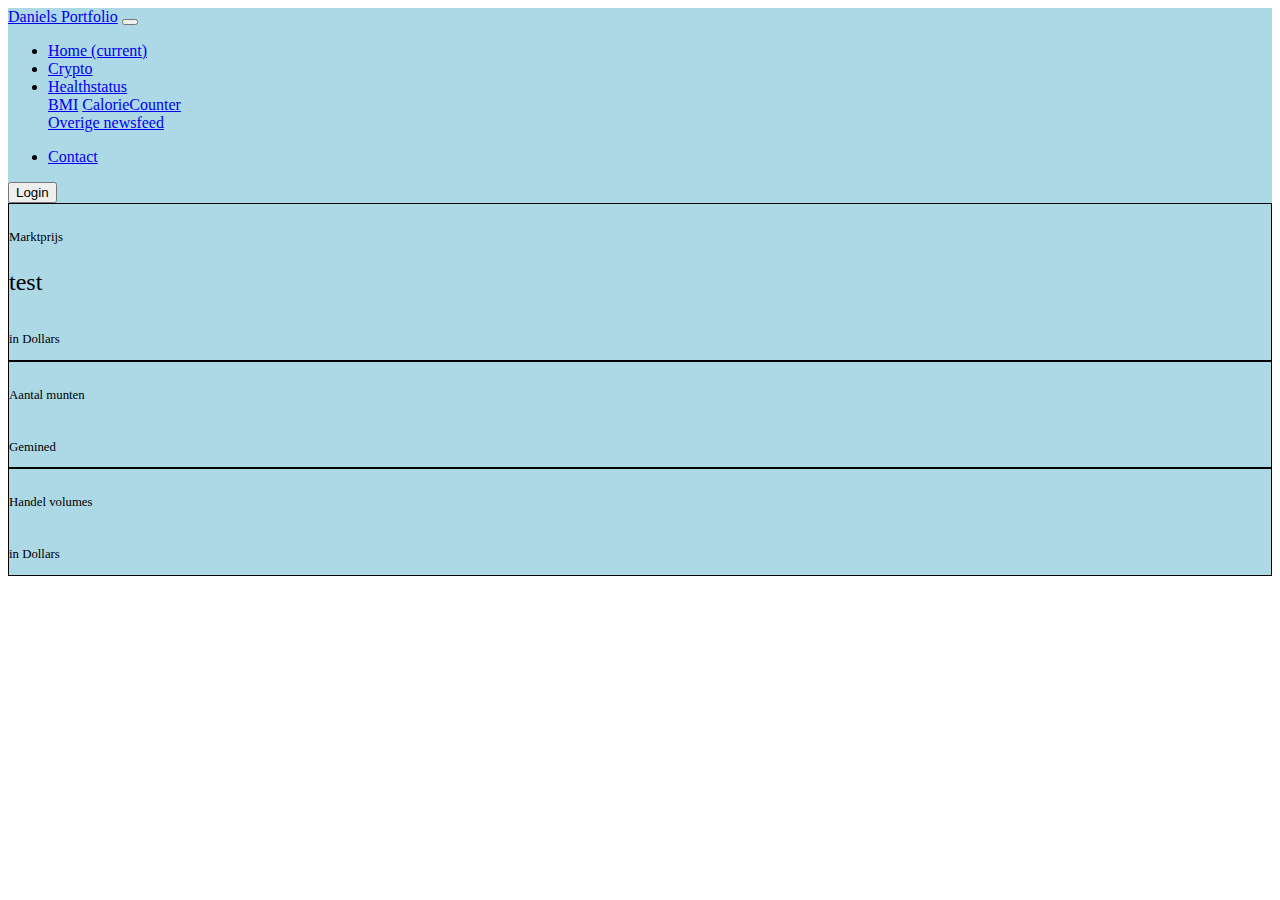
<file: CMC/blockhain.html>
<!DOCTYPE html>
<html lang="en">
<head>
    <meta charset="UTF-8">
    <meta name="viewport" content="width=device-width, initial-scale=1, shrink-to-fit=no">
    <title>Title</title>
    <link rel="stylesheet" href="https://stackpath.bootstrapcdn.com/bootstrap/4.1.0/css/bootstrap.min.css" integrity="sha384-9gVQ4dYFwwWSjIDZnLEWnxCjeSWFphJiwGPXr1jddIhOegiu1FwO5qRGvFXOdJZ4" crossorigin="anonymous">
    <link rel="stylesheet" href="css/main.css">
</head>
<body>

<!-- nav -->
<nav class="navbar navbar-expand-lg navbar-light bg-lioghtblue" style="background-color: lightblue">
    <a class="navbar-brand" href="#">Daniels Portfolio</a>
    <button class="navbar-toggler" type="button" data-toggle="collapse" data-target="#navbarSupportedContent" aria-controls="navbarSupportedContent" aria-expanded="false" aria-label="Toggle navigation">
        <span class="navbar-toggler-icon"></span>
    </button>

    <div class="collapse navbar-collapse" id="navbarSupportedContent">
        <ul class="navbar-nav mr-auto">
            <li class="nav-item">
                <a class="nav-link" href="#">Home <span class="sr-only">(current)</span></a>
            </li>
            <li class="nav-item active">
                <a class="nav-link" href="#">Crypto</a>
            </li>
            <li class="nav-item dropdown">
                <a class="nav-link dropdown-toggle" href="#" id="navbarDropdown" role="button" data-toggle="dropdown" aria-haspopup="true" aria-expanded="false">
                    Healthstatus
                </a>
                <div class="dropdown-menu" aria-labelledby="Healthstatus">
                    <a class="dropdown-item" href="#">BMI</a>
                    <a class="dropdown-item" href="#">CalorieCounter</a>
                    <div class="dropdown-divider"></div>
                    <a class="dropdown-item" href="#">Overige newsfeed</a>
                </div>
            </li>



        </ul>
        <ul class="navbar-nav ml-auto">
            <li class="nav-item">
                <a class="nav-link" href="#">Contact</a>
            </li>
        </ul>
        <form class="form-inline my-2 my-lg-0">
            <button class="btn btn-warning my-2 my-sm-0" type="submit">Login</button>
        </form>
    </div>
</nav>
<!-- eind nav -->


<div class="container-fluid">
    <div class="row">
        <div class="col-md-4 col-lg-4 text-center" id="coin1">
            <p class="mainTitel">Marktprijs</p>
            <p class="mainBlock" id="prijsBtc">test</p>
            <p class="mainTitel">in Dollars</p>
        </div>

        <div class="col-md-4 col-lg-4 text-center" id="coin2">
            <p class="mainTitel">Aantal munten</p>
            <p class="mainBlock" id="volumeBtc"></p>
            <p class="mainTitel">Gemined</p>
        </div>

        <div class="col-md-4 col-lg-4 text-center" id="coin3">
            <p class="mainTitel">Handel volumes</p>
            <p class="mainBlock" id="volumeBtcInUsd"></p>
            <p class="mainTitel">in Dollars</p>
        </div>
    </div>
</div>



<script src="https://code.jquery.com/jquery-3.3.1.slim.min.js" integrity="sha384-q8i/X+965DzO0rT7abK41JStQIAqVgRVzpbzo5smXKp4YfRvH+8abtTE1Pi6jizo" crossorigin="anonymous"></script>
<script src="https://cdnjs.cloudflare.com/ajax/libs/popper.js/1.14.0/umd/popper.min.js" integrity="sha384-cs/chFZiN24E4KMATLdqdvsezGxaGsi4hLGOzlXwp5UZB1LY//20VyM2taTB4QvJ" crossorigin="anonymous"></script>
<script src="https://stackpath.bootstrapcdn.com/bootstrap/4.1.0/js/bootstrap.min.js" integrity="sha384-uefMccjFJAIv6A+rW+L4AHf99KvxDjWSu1z9VI8SKNVmz4sk7buKt/6v9KI65qnm" crossorigin="anonymous"></script>


</body>
<script src="js/blockhainAPI.js"></script>
</html>
</file>
<file: CMC/css/main.css>
.mainBlock{
    font-size: 1.5em;
}

.mainTitel{
    padding-top: 1em;
    font-size: 0.8em;
}

#coin1, #coin2, #coin3{
    border: 1px solid black;
    background-color: lightblue;
}



#btnConverter{
    float: right;
}
</file>
